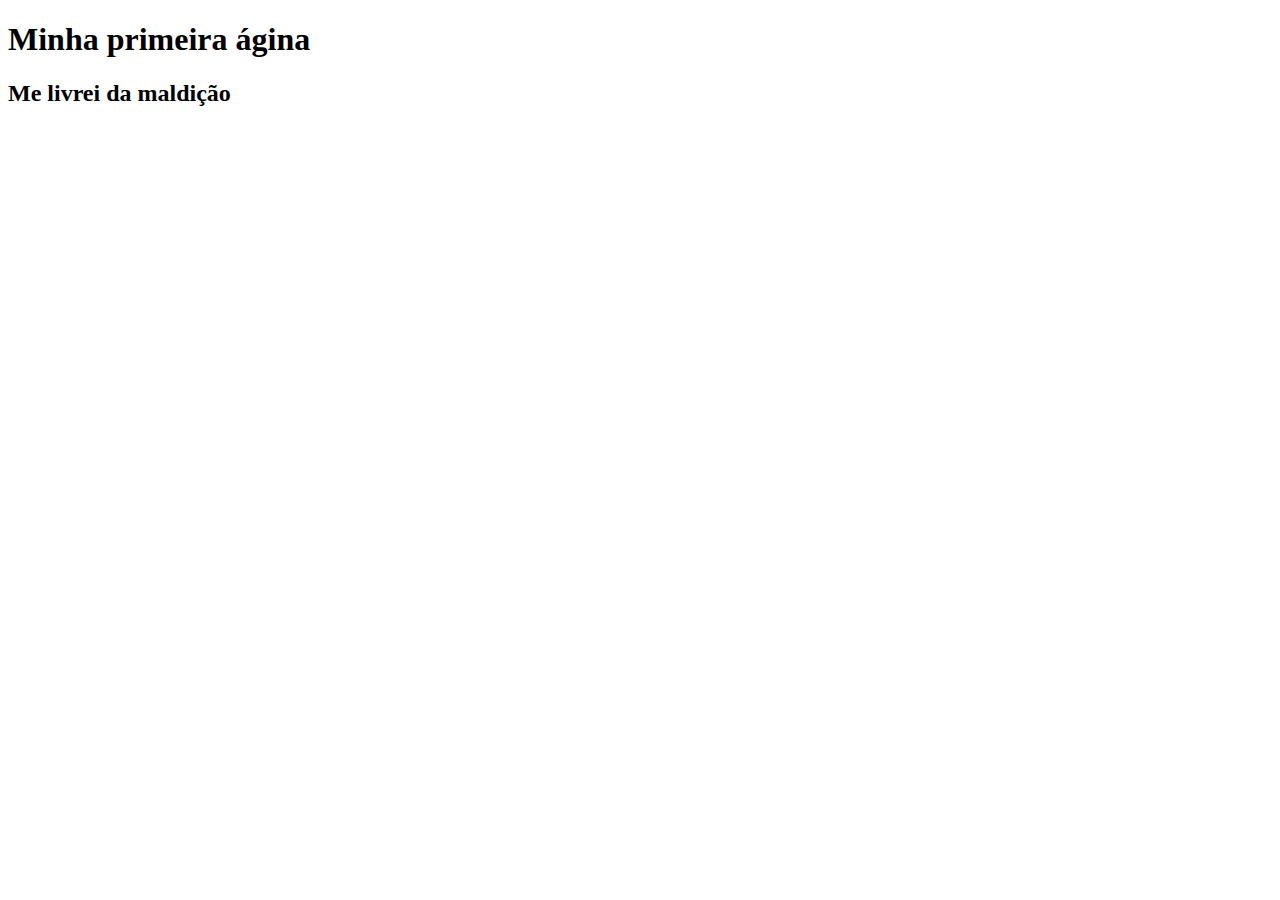
<file: Aula 8/index.html>
<!DOCTYPE html>
<html lang="pt-BR">
<head>
    <meta charset="UTF-8">
    <meta name="viewport" content="width=device-width, initial-scale=1.0">
    <title>Aula 8</title>
</head>
<body>
    <header></header>
    <main>

        <h1>Minha primeira ágina</h1>
        <h2>Me livrei da maldição</h2>
        
    </main>
    <footer></footer>
    
</body>
</html>
</file>
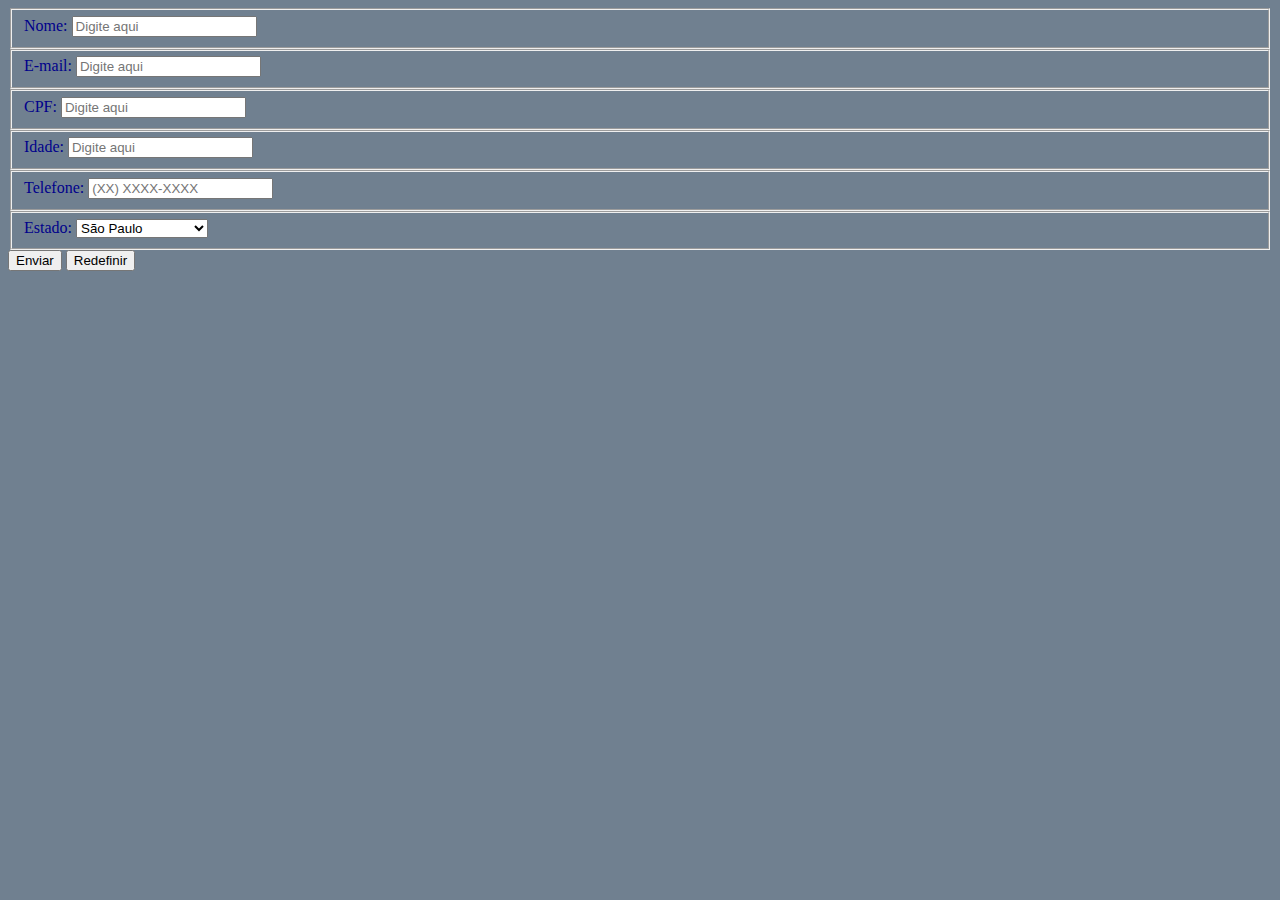
<file: Aula 9/form.html>
<!DOCTYPE html>
<html lang="pt-BR">

<head>
    <meta charset="UTF-8">
    <meta name="viewport" content="width=device-width, initial-scale=1.0">
    <title>Meu primeiro Formulário</title>
    <link rel="stylesheet" href="style.css">
</head>

<body>

    <main>
        <form action="processa_dados.php" method="Post">
            <fieldset>
                <label for="name">Nome:</label>
                <input type="text" id="nome" name="nome" required placeholder="Digite aqui" />
            </fieldset>

            <fieldset>
                <label for="e-mail">E-mail:</label>
                <input type="e-mail" id="e-mail" name="e-mail" required placeholder="Digite aqui" />
            </fieldset>

            <fieldset>
                <label for="cpf">CPF:</label>
                <input type="text" id="cpf" name="cpf" required placeholder="Digite aqui" />
            </fieldset>

            <fieldset>
                <label for="idade">Idade:</label>
                <input type="number" id="cpf" name="idade" required placeholder="Digite aqui" />
            </fieldset>

            <fieldset>
                <label for="telefone">Telefone:</label>
                <input type="tel" id="Telefone" name="telefone" placeholder="(XX) XXXX-XXXX" maxlength="11" />
            </fieldset>

            <fieldset>
                <label for="estado">Estado:</label>
                <select id="estado" name="estado">
                    <option value="" selected> Selecione...</option>
                    <option value="Rio Grande do Sul" selected> Rio Grande do Sul</option>
                    <option value="Rio de Janeiro" selected> Rio de Janeiro</option>
                    <option value="São Paulo" selected> São Paulo</option>

                </select>
            </fieldset>
            <button type="submit"> Enviar</button>
            <button type="reset">Redefinir</button>



        </form>
    </main>

</body>

</html>
</file>
<file: Aula 9/style.css>
body {background-color: slategrey;}
label{color: darkblue;}
</file>
